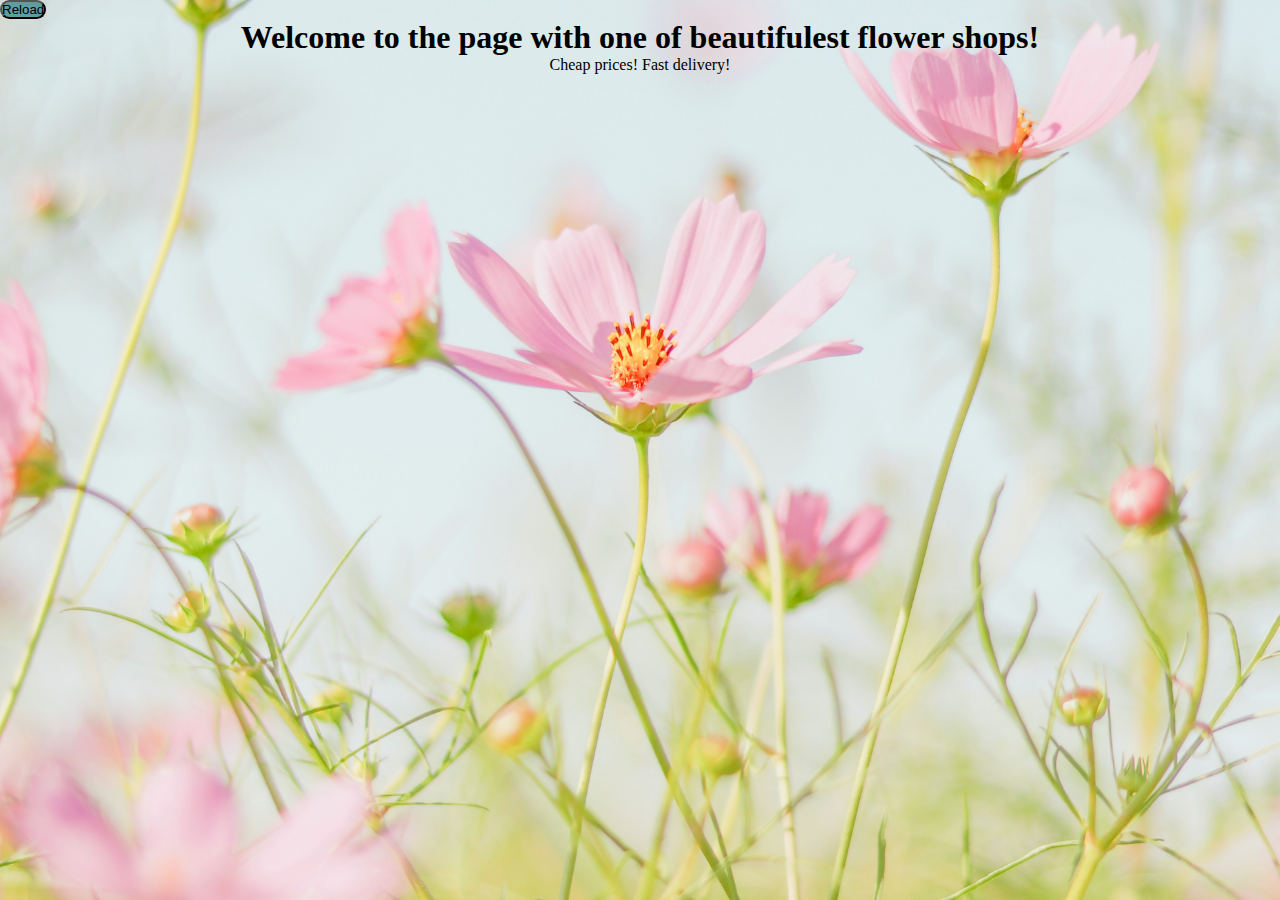
<file: index.html>
<!DOCTYPE html>
<html lang="en">
<head>
    <meta charset="UTF-8">
    <meta name="viewport" content="width=device-width, initial-scale=1.0">
    <meta http-equiv="X-UA-Compatible" content="ie=edge">
    <link rel="shortcut icon" href="favicon.JPG" type="image/x-icon">
    <link rel="stylesheet" href="style.css">
    <title>Home</title>
</head>
<body>
   <main> 
       <nav><button class="btn" onclick="window.location.href='index.html';">Reload</button></nav>
       <h1>Welcome to the page with one of beautifulest flower shops!</h1>
       <p>Cheap prices! Fast delivery!</p>
   </main>   
</body>
</html>
</file>
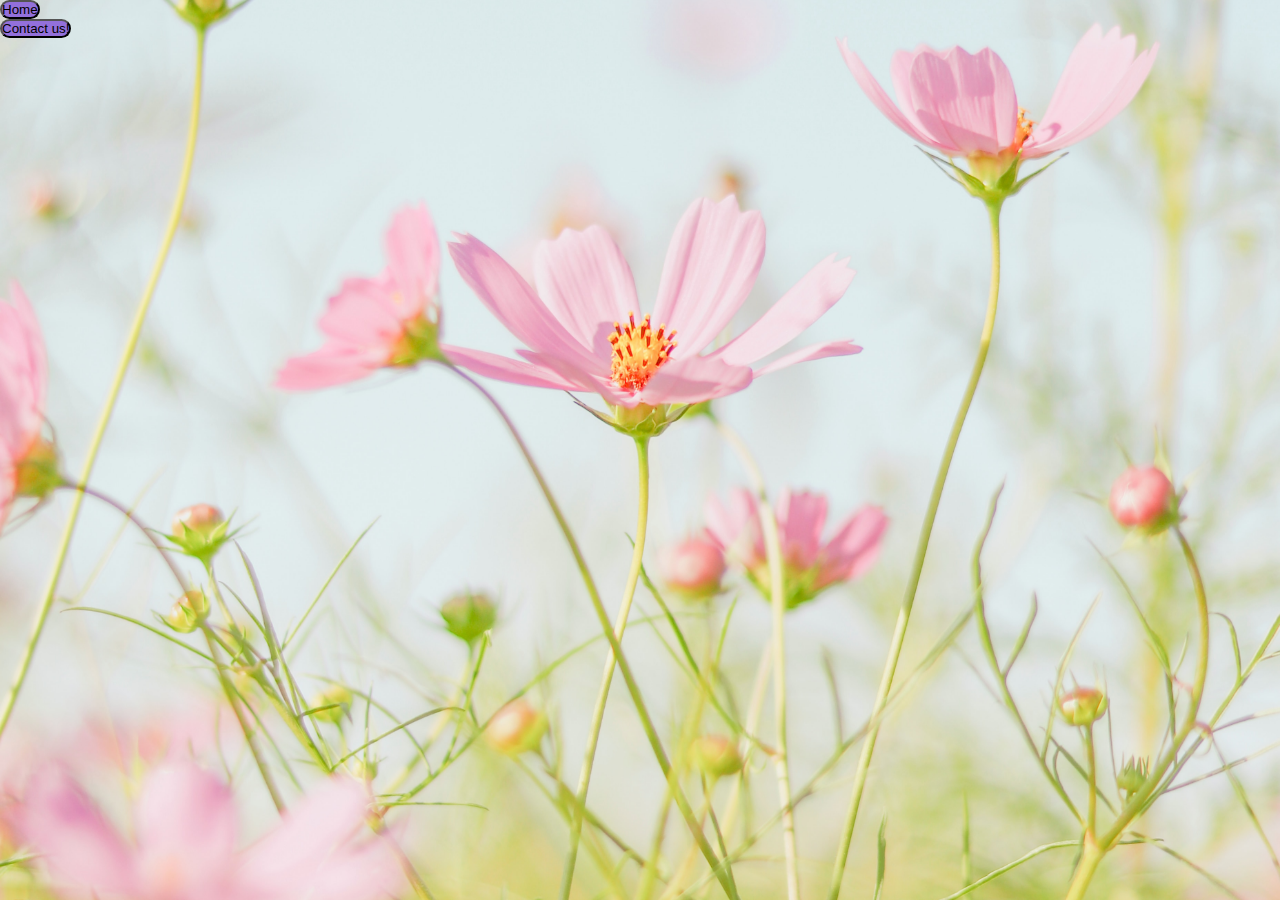
<file: Order.html>
<!DOCTYPE html>
<html lang="en">
<head>
    <meta charset="UTF-8">
    <meta name="viewport" content="width=device-width, initial-scale=1.0">
    <meta http-equiv="X-UA-Compatible" content="ie=edge">
    <link rel="shortcut icon" href="favicon.JPG" type="image/x-icon">
    <link rel="stylesheet" href="style.css">
    <title>Order Page</title>
</head>
<body>
    <main>
 <nav><button onclick="window.location.href='index.html'">Home</button></nav>


<foooter><button onclick="showAlert(Our information is still secret!)">Contact us!</button></foooter>
    </main>
</body>
</html>
</file>
<file: style.css>
*{
    padding: 0;
    margin: 0;
    box-sizing: border-box;
}
/* background image*/
main {
    background-image: url("indexbackground.jpg");
    background-position: center;
background-size:  cover;
width: 100%;
height: 100vh;
}
p {
    text-align: center;
}
h1 {
    text-align: center;
}
/* button of reload in left upper corner*/
.btn{
    background-color: cadetblue;
    }
    .btn:active {
        background-color: rgb(123, 180, 17);
        }
        /* scroll with text and button*/
.container {
    display: flex;
    overflow-x: scroll;
    padding: 24px;
    width: 500px;
    height: 360px;
    scroll-snap-type: x mandatory;
    scroll-padding: 24px;
    border-radius: 8px;
    gap: 12px;
    margin: 2rem auto;
}
.container .item {
    flex: 0 0 100%;
    padding: 24px;
    border-radius: 8px;
    scroll-snap-align: start;
}
div {
    border-radius: 20px;
    background-color: darkslategrey;
}
button {
    border-radius: 20px;
    background-color: mediumpurple;
}
</file>
